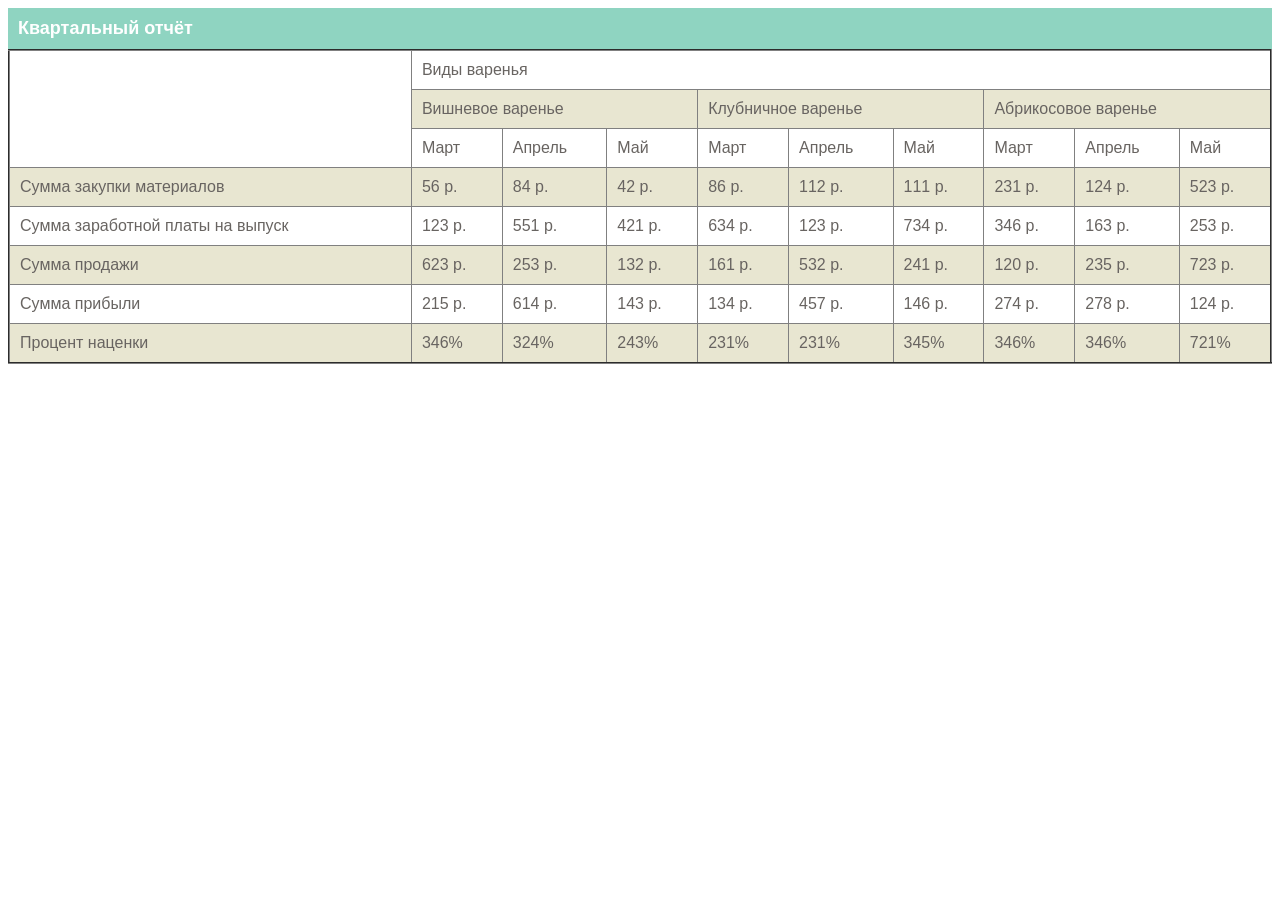
<file: index.html>
<!DOCTYPE html>

<html>
    <head>
        <meta charset="utf-8">
        <link rel="stylesheet" href="ccs\tstyle07.css">
        <title>Отчёт о варенье</title>
    </head> 
    <body>
        <table width="100%" border="2px">
            <caption><b>Квартальный отчёт</b></caption>
            <tr>
                <td colspan="2" rowspan="3"></td>
                <td colspan="9">Виды варенья</td>
            </tr>
            <tr>
                <td colspan="3">Вишневое варенье</td>
                <td colspan="3">Клубничное варенье</td>
                <td colspan="3">Абрикосовое варенье</td>
            </tr>
            <tr>
                <td>Март</td><td>Апрель</td><td>Май</td>
                <td>Март</td><td>Апрель</td><td>Май</td>
                <td>Март</td><td>Апрель</td><td>Май</td>
            </tr>
            <tr>
                <td colspan="2" >Сумма закупки материалов</td>
                <td>56 р.</td><td>84 р.</td><td>42 р.</td>
                <td>86 р.</td><td>112 р.</td><td>111 р.</td>
                <td>231 р.</td><td>124 р.</td><td>523 р.</td>
            </tr>
            <tr>
                <td colspan="2" >Сумма заработной платы на выпуск</td>
                <td>123 р.</td><td>551 р.</td><td>421 р.</td>
                <td>634 р.</td><td>123 р.</td><td>734 р.</td>
                <td>346 р.</td><td>163 р.</td><td>253 р.</td>
            </tr>
            <tr>
                <td colspan="2" >Сумма продажи</td>
                <td>623 р.</td><td>253 р.</td><td>132 р.</td>
                <td>161 р.</td><td>532 р.</td><td>241 р.</td>
                <td>120 р.</td><td>235 р.</td><td>723 р.</td>
            </tr>
            <tr>
                <td colspan="2" >Сумма прибыли</td>
                <td>215 р.</td><td>614 р.</td><td>143 р.</td>
                <td>134 р.</td><td>457 р.</td><td>146 р.</td>
                <td>274 р.</td><td>278 р.</td><td>124 р.</td>
            </tr>
            <tr>
                <td colspan="2" >Процент наценки</td>
                <td>346%</td><td>324%</td><td>243%</td>
                <td>231%</td><td>231%</td><td>345%</td>
                <td>346%</td><td>346%</td><td>721%</td>
            </tr>
        </table>
    </body>
</html>
</file>
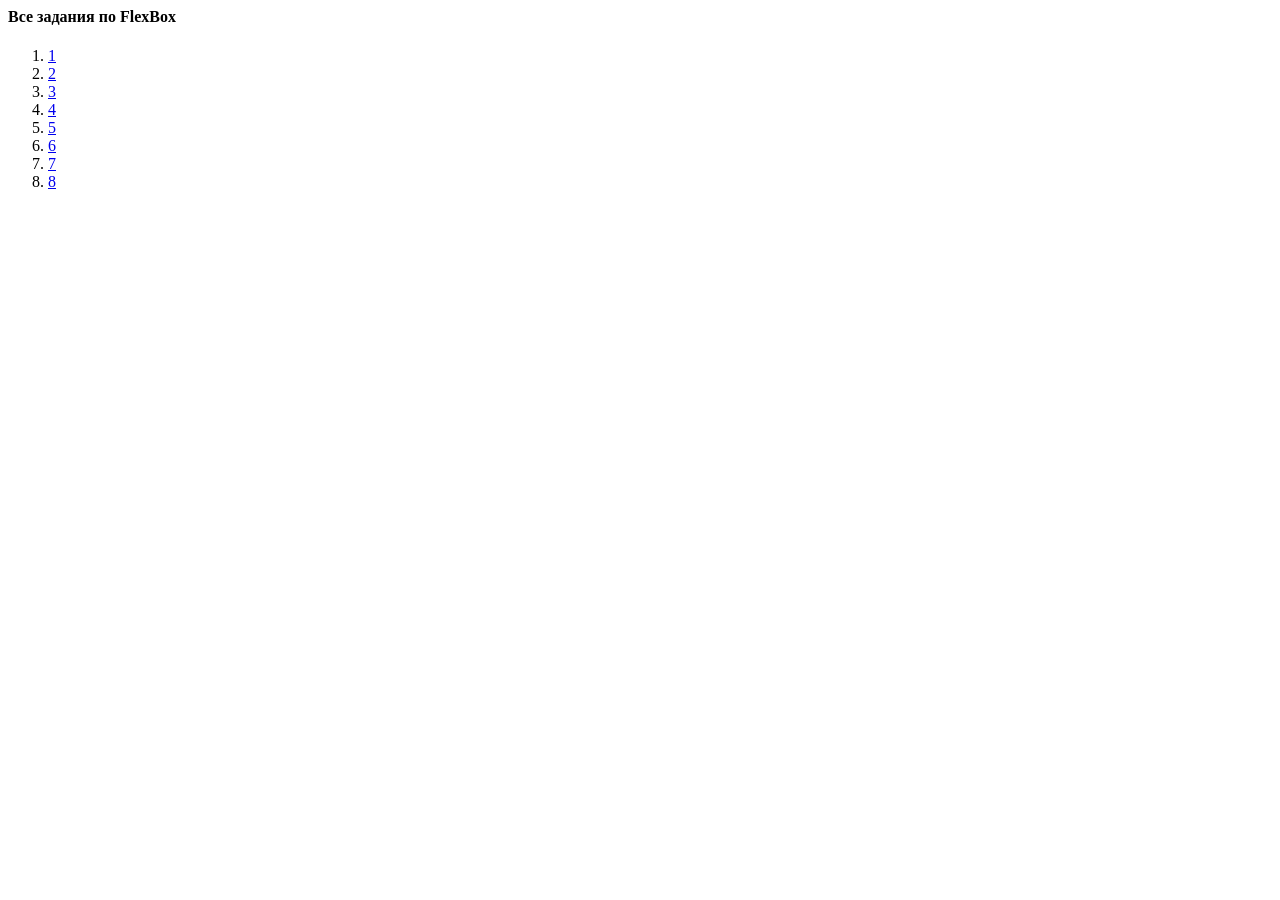
<file: first.html>
<html>

   <head>

      <title>Flexbox</title>  
     
      <meta charset="utf-8">
   </head>

   <body>
		<h4>Все задания по FlexBox</h4>
		<ol>
		<li><a href="zad1/index1.html">1</a></li>
		<li><a href="zad2/index2.html">2</a></li>
        <li><a href="zad3/index3.html">3</a></li>
        <li><a href="zad4/index4.html">4</a></li>
        <li><a href="zad5/index5.html">5</a></li>
        <li><a href="zad6/index6.html">6</a></li>
        <li><a href="zad7/index7.html">7</a></li>
        <li><a href="zad8/index8.html">8</a></li>
		</ol>
</html>
</file>
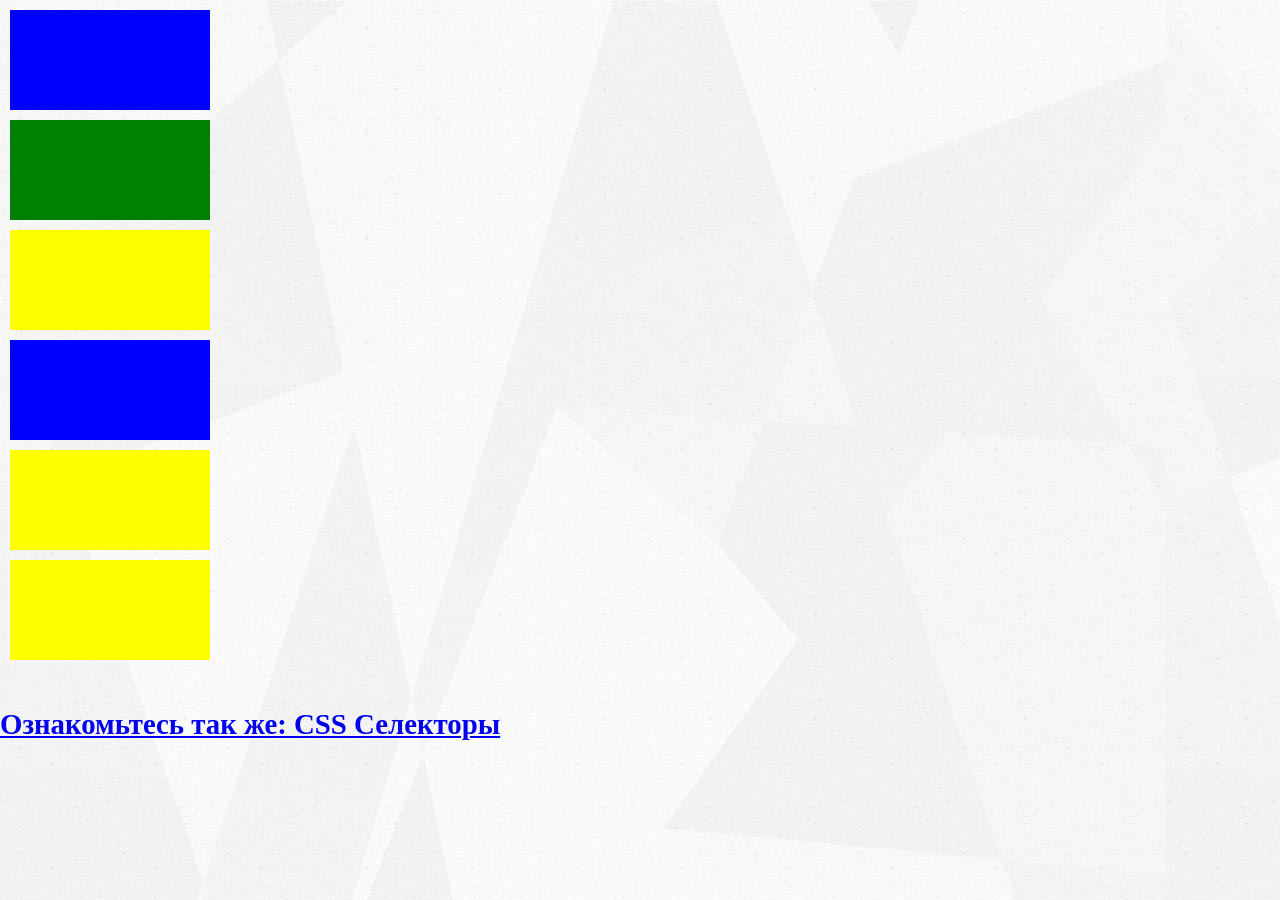
<file: Lab4.html>
<!DOCTYPE html>
<html>
    <head>
        <title>Подключение к CSS</title>
        <meta charset="UTF-8">
        <meta name="viewport" content="width=device-width, initial-scale=1.0">
        <link href="stylelab4.css" rel="stylesheet">
    </head>
    <body background="phone.jpg">
        <div id="d1" class="first">
            
        </div>
        <div id="d2" class="first">
            
        </div> 
        <div id="d3" class="second">
            
        </div>
        <div id="d4" class="first">
            
        </div>
        <div id="d5" class="second">
            
        </div>
        <div id="d6" class="second">
            
        </div>
        <br>
        <a href="selec\selectory.html"><big><h2>Ознакомьтесь так же: CSS Селекторы</big></a>
        
    </body>
</html>
</file>
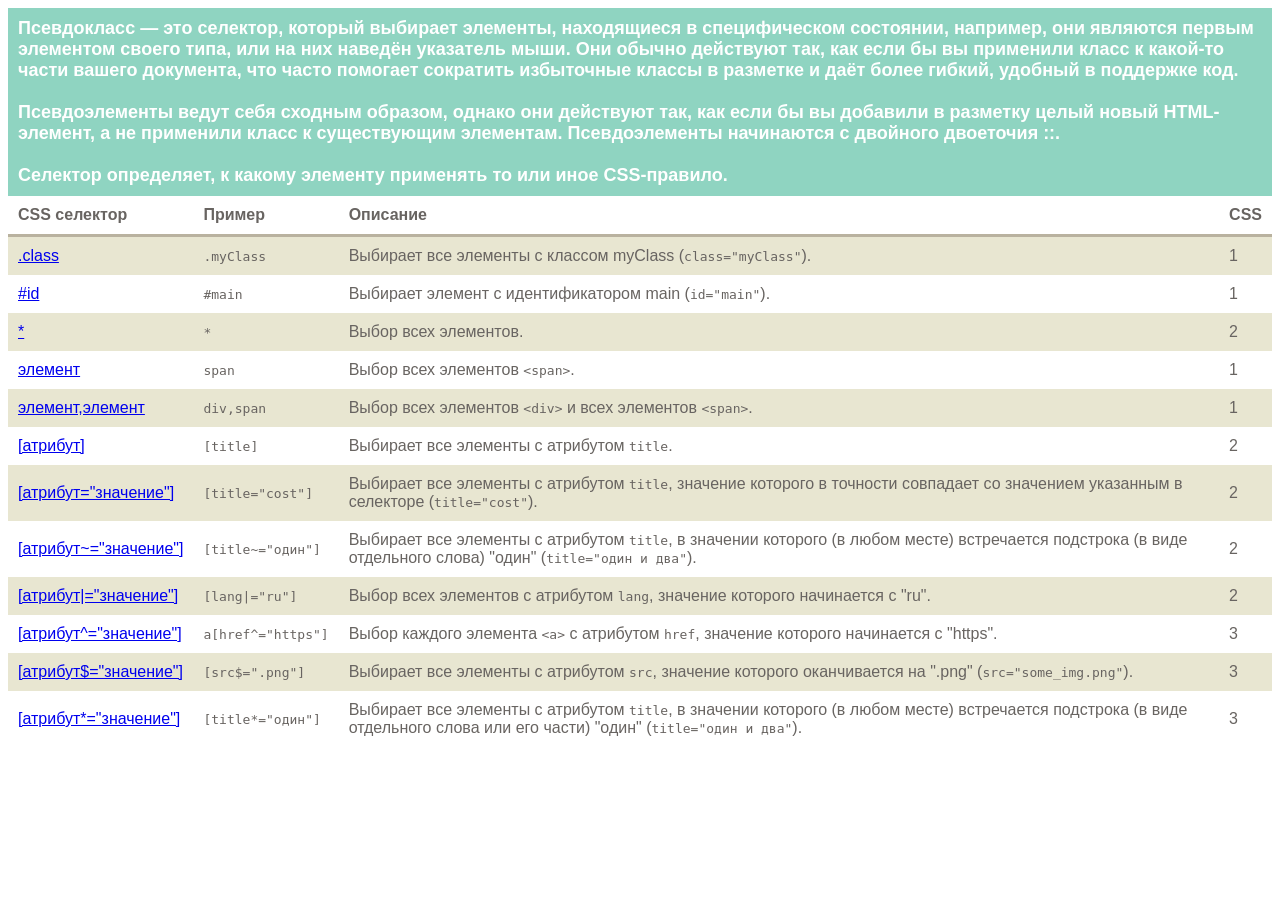
<file: selec/selectory.html>
<html>
    <head>
        <meta charset="utf-8">
        <link rel="stylesheet" href="tstyle07.css">
        <title>Селекторы</title>
    </head> 
    <body>
<table id="selectors">
				<tr>
					<th>CSS&nbsp;селектор</th><th>Пример</th><th>Описание</th><th>CSS</th>
				</tr>
				<tr>
					<td><a href="sel_class.php">.class</a></td>
					<td><code>.myClass</code></td>
					<td>Выбирает все элементы с классом myClass (<code>class="myClass"</code>).</td>
					<td>1</td>
				</tr>
				<tr>
					<td><a href="sel_id.php">#id</a></td>
					<td><code>#main</code></td>
					<td>Выбирает элемент с идентификатором main (<code>id="main"</code>).</td>
					<td>1</td>
				</tr>
				<tr>
					<td><a href="sel_all.php">*</a></td>
					<td><code>*</code></td>
					<td>Выбор всех элементов.</td>
					<td>2</td>
				</tr>
				<tr>
					<td><a href="sel_element.php">элемент</a></td>
					<td><code>span</code></td>
					<td>Выбор всех элементов <code>&lt;span&gt;</code>.</td>
					<td>1</td>
				</tr>
				<tr>
					<td><a href="sel_element_comma.php">элемент,элемент</a></td>
					<td><code>div,span</code></td>
					<td>Выбор всех элементов <code>&lt;div&gt;</code> и всех элементов <code>&lt;span&gt;</code>.</td>
					<td>1</td>
				</tr>
				<tr>
					<td><a href="sel_attribute.php">[атрибут]</a></td>
					<td><code>[title]</code></td>
					<td>Выбирает все элементы с атрибутом <code>title</code>.</td>
					<td>2</td>
				</tr>
				<tr>
					<td><a href="sel_attribute_value.php">[атрибут="значение"]</a></td>
					<td><code>[title="cost"]</code></td>
					<td>Выбирает все элементы с атрибутом <code>title</code>, значение которого в точности совпадает со значением указанным в селекторе (<code>title="cost"</code>).</td>
					<td>2</td>
				</tr>
				<tr>
					<td><a href="sel_attribute_value_contains.php">[атрибут~="значение"]</a></td>
					<td><code>[title~="один"]</code></td>
					<td>Выбирает все элементы с атрибутом <code>title</code>, в значении которого (в любом месте) встречается подстрока (в виде отдельного слова) "один" (<code>title="один и два"</code>).</td>
					<td>2</td>
				</tr>
				<tr>
					<td><a href="sel_attribute_value_lang.php">[атрибут|="значение"]</a></td>
					<td><code>[lang|="ru"]</code></td>
					<td>Выбор всех элементов с атрибутом <code>lang</code>, значение которого начинается с "ru".</td>
					<td>2</td>
				</tr>
				<tr>
					<td><a href="sel_attr_begin.php">[атрибут^="значение"]</a></td>
					<td><code>a[href^="https"]</code></td>
					<td>Выбор каждого элемента <code>&lt;a&gt;</code> с атрибутом <code>href</code>, значение которого начинается с "https".</td>
					<td>3</td>
				</tr>
				<tr>
					<td><a href="sel_attr_end.php">[атрибут$="значение"]</a></td>
					<td><code>[src$=".png"]</code></td>
					<td>Выбирает все элементы с атрибутом <code>src</code>, значение которого оканчивается на ".png" (<code>src="some_img.png"</code>).</td>
					<td>3</td>
				</tr>
				<tr>
					<td><a href="sel_attr_contain.php">[атрибут*="значение"]</a></td>
					<td><code>[title*="один"]</code></td>
					<td>Выбирает все элементы с атрибутом <code>title</code>, в значении которого (в любом месте) встречается подстрока (в виде отдельного слова или его части) "один" (<code>title="один и два"</code>).</td>
					<td>3</td>
				</tr>
				<tr>
				<caption><b>
Псевдокласс — это селектор, который выбирает элементы, находящиеся в специфическом состоянии, например, они являются
первым элементом своего типа, или на них наведён указатель мыши. Они обычно действуют так, как если бы вы применили
класс к какой-то части вашего документа, что часто помогает сократить избыточные классы в разметке и даёт более
гибкий, удобный в поддержке код.<br>
<br>Псевдоэлементы ведут себя сходным образом, однако они действуют так, как если бы вы добавили в разметку целый новый
HTML-элемент, а не применили класс к существующим элементам. Псевдоэлементы начинаются с двойного двоеточия ::.<br>
<br>Селектор определяет, к какому элементу применять то или иное CSS-правило.</b>
				</caption>
			</table>
    </body>
</html>
</file>
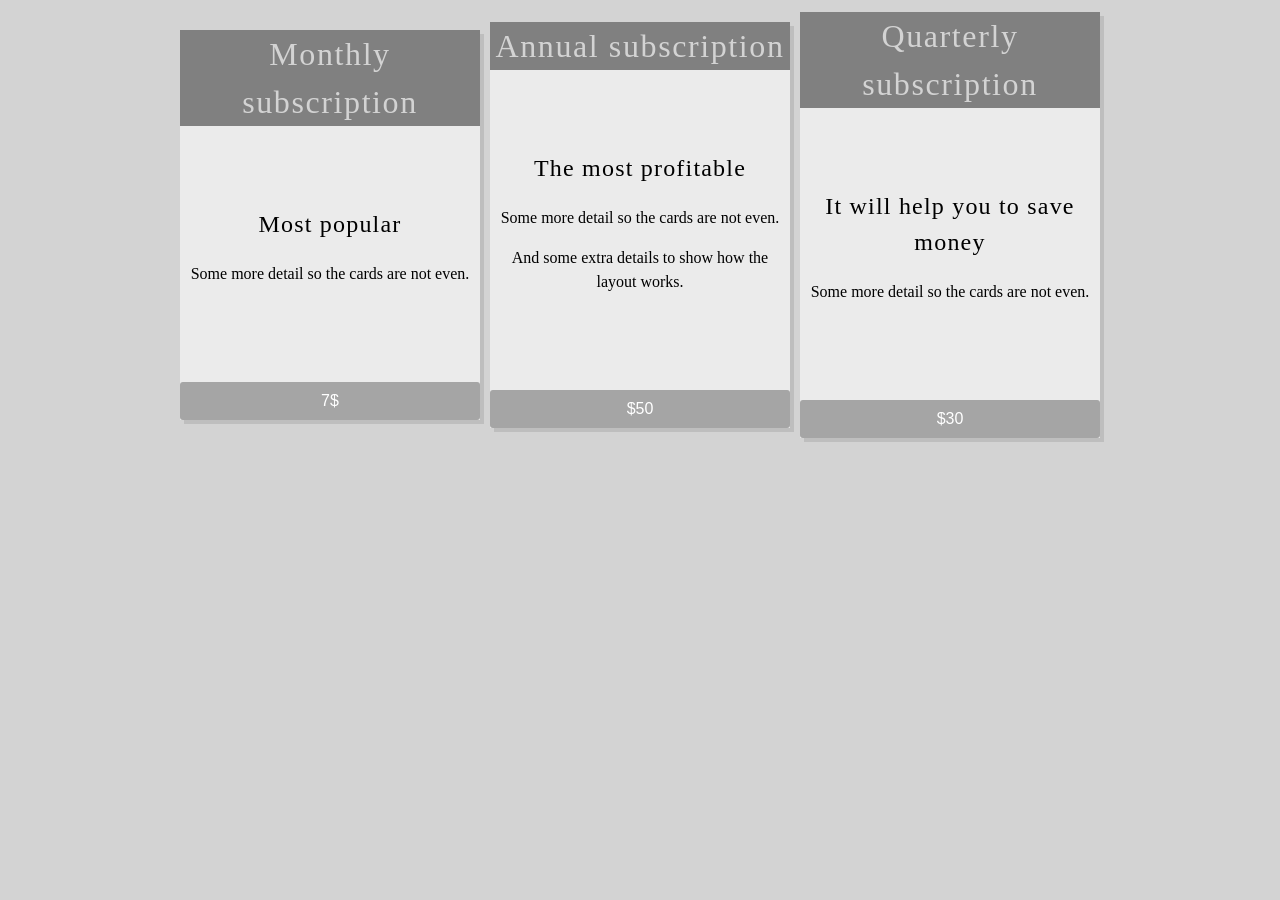
<file: zad1/index1.html>
<html lang="en" >
<head>
  <meta charset="UTF-8">
  <title>Flexbox карточки</title>
  <meta name="viewport" content="width=device-width, initial-scale=1">
<link rel='stylesheet' type='text/css'><link rel="stylesheet" href="../zad1/css/style1.css">
</head>
<body>
<div class="content">
  <div class="cards">
    <div class="card">
      <div class="desciption">
        <h1>Monthly subscription</h1>
        <h2>Most popular</h2>
        <p>Some more detail so the cards are not even.</p>
      </div>
      <a class="price" href="#">7$</a>
    </div>
    <div class="card">
      <div class="desciption">
        <h1>Annual subscription</h1>
        <h2>The most profitable</h2>
        <p>Some more detail so the cards are not even.</p>
        <p>And some extra details to show how the layout works.</p>
      </div>
      <a class="price" href="#">$50</a>
    </div>
    <div class="card">
      <div class="desciption">
        <h1>Quarterly subscription</h1>
        <h2>It will help you to save money</h2>
        <p>Some more detail so the cards are not even.</p>
      </div>
      <a class="price" href="#">$30</a>
    </div>
  </div>
 </div>
 </html>
</file>
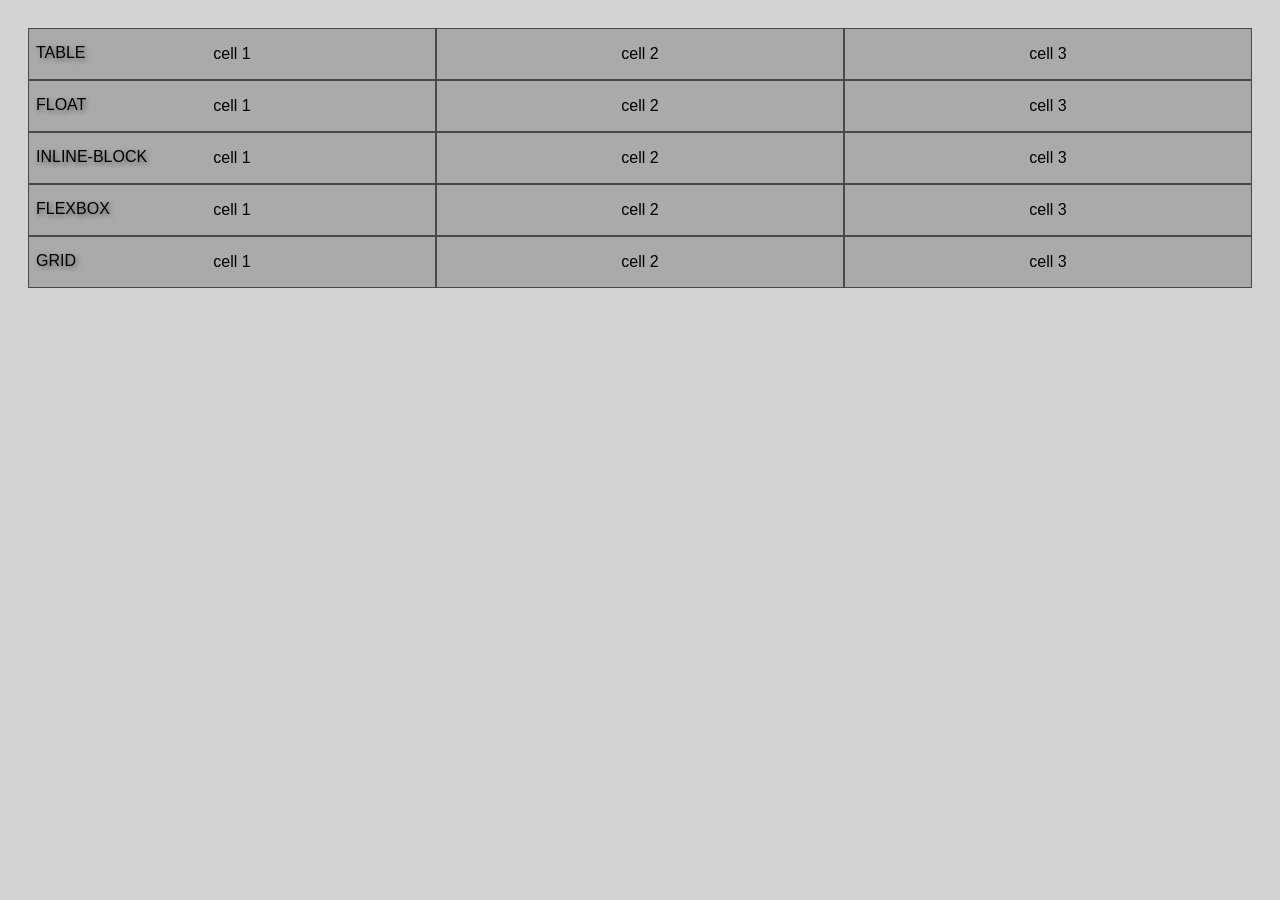
<file: zad2/index2.html>
<html lang="en" >
    <head>
      <meta charset="UTF-8">
      <title>Flexbox сетка</title>
      <meta name="viewport" content="width=device-width, initial-scale=1">
        <link rel='stylesheet' type='text/css'><link rel="stylesheet" href="../zad2/css/style2.css">
    </head>
    <body>
        <div class="row row--1">
          <div class="cell">cell 1</div>
          <div class="cell">cell 2</div>
          <div class="cell">cell 3</div>
        </div>

        <div class="row row--2">
          <div class="cell">cell 1</div>
          <div class="cell">cell 2</div>
          <div class="cell">cell 3</div>
        </div>

        <div class="row row--3">
          <div class="cell">cell 1</div><!--
          --><div class="cell">cell 2</div><!--
          --><div class="cell">cell 3</div>
        </div>

        <div class="row row--4">
          <div class="cell">cell 1</div>
          <div class="cell">cell 2</div>
          <div class="cell">cell 3</div>
        </div>

        <div class="row row--5">
          <div class="cell">cell 1</div>
          <div class="cell">cell 2</div>
          <div class="cell">cell 3</div>
        </div>
    </body>
</html>
</file>
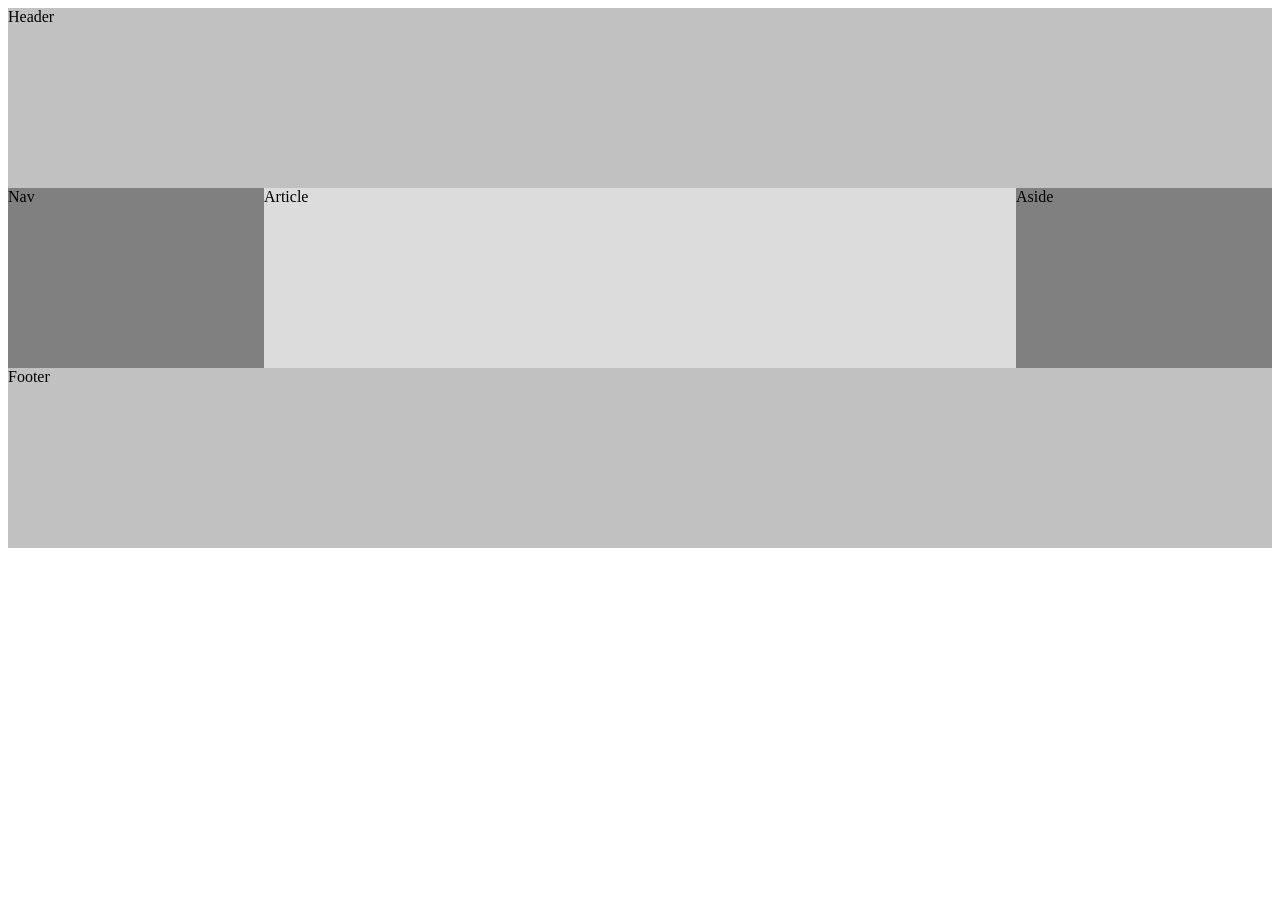
<file: zad3/index3.html>
<html lang="en" >
    <head>
      <meta charset="UTF-8">
      <title>Flexbox сетка</title>
    <meta http-equiv="X-UA-Compatible" content="IE=edge">
    <meta name="viewport" content="width=device-width, initial-scale=1.0">
        <link rel='stylesheet' type='text/css'><link rel="stylesheet" href="../zad3/css/style3.css">
    </head>
 
  <header>Header</header>
 
  <main>
 
    <article>Article</article>
 
    <nav>Nav</nav>
 
    <aside>Aside</aside>
 
  </main>
 
  <footer>Footer</footer>
</html>
</file>
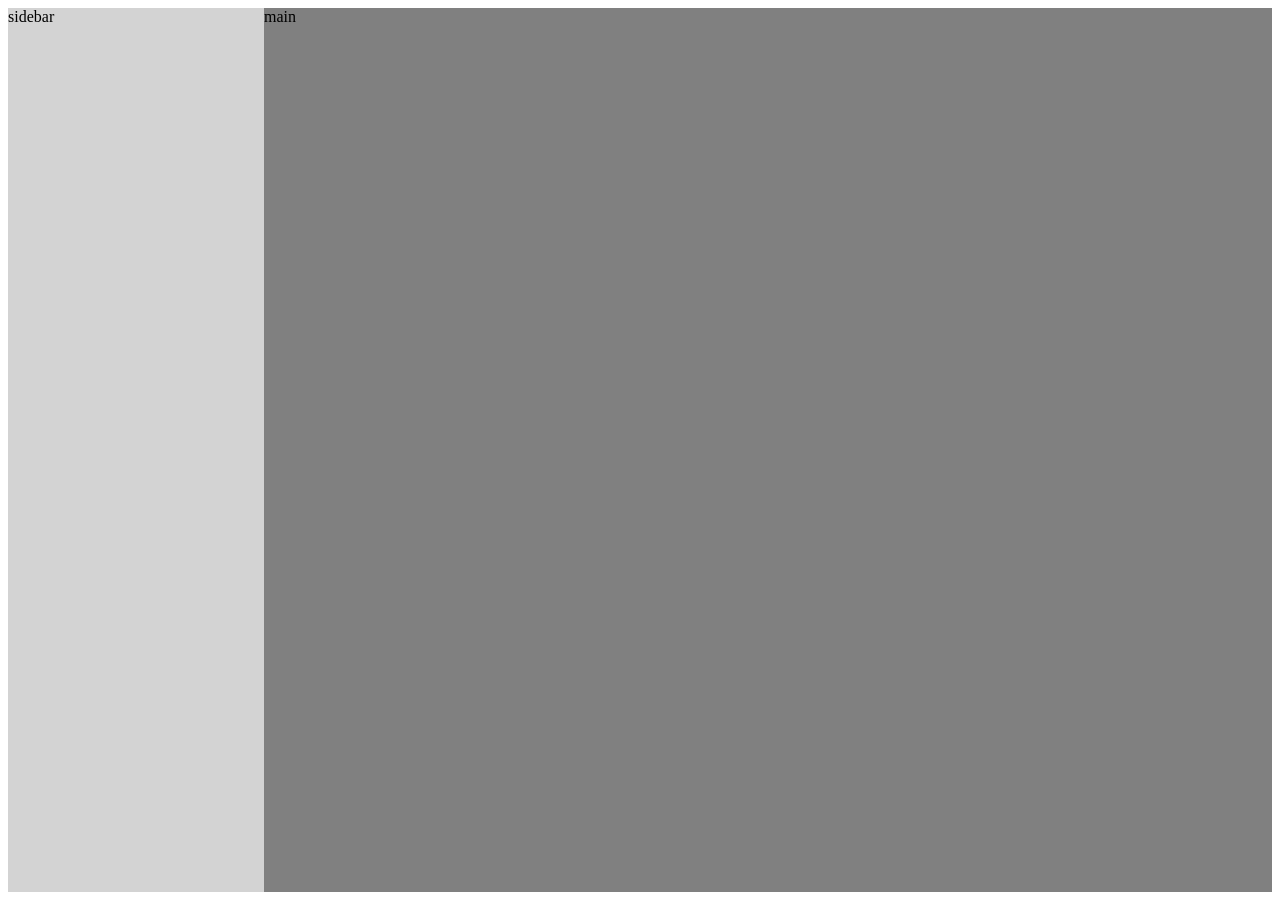
<file: zad4/index4.html>
<html lang="en" >
    <head>
      <meta charset="UTF-8">
      <title>Flexbox сетка</title>
    <meta http-equiv="X-UA-Compatible" content="IE=edge">
    <meta name="viewport" content="width=device-width, initial-scale=1.0">
        <link rel='stylesheet' type='text/css'><link rel="stylesheet" href="../zad4/css/style4.css">
    </head>
   <body>
  <aside>sidebar</aside>
  <main>main</main>
   </body>
</html>
</file>
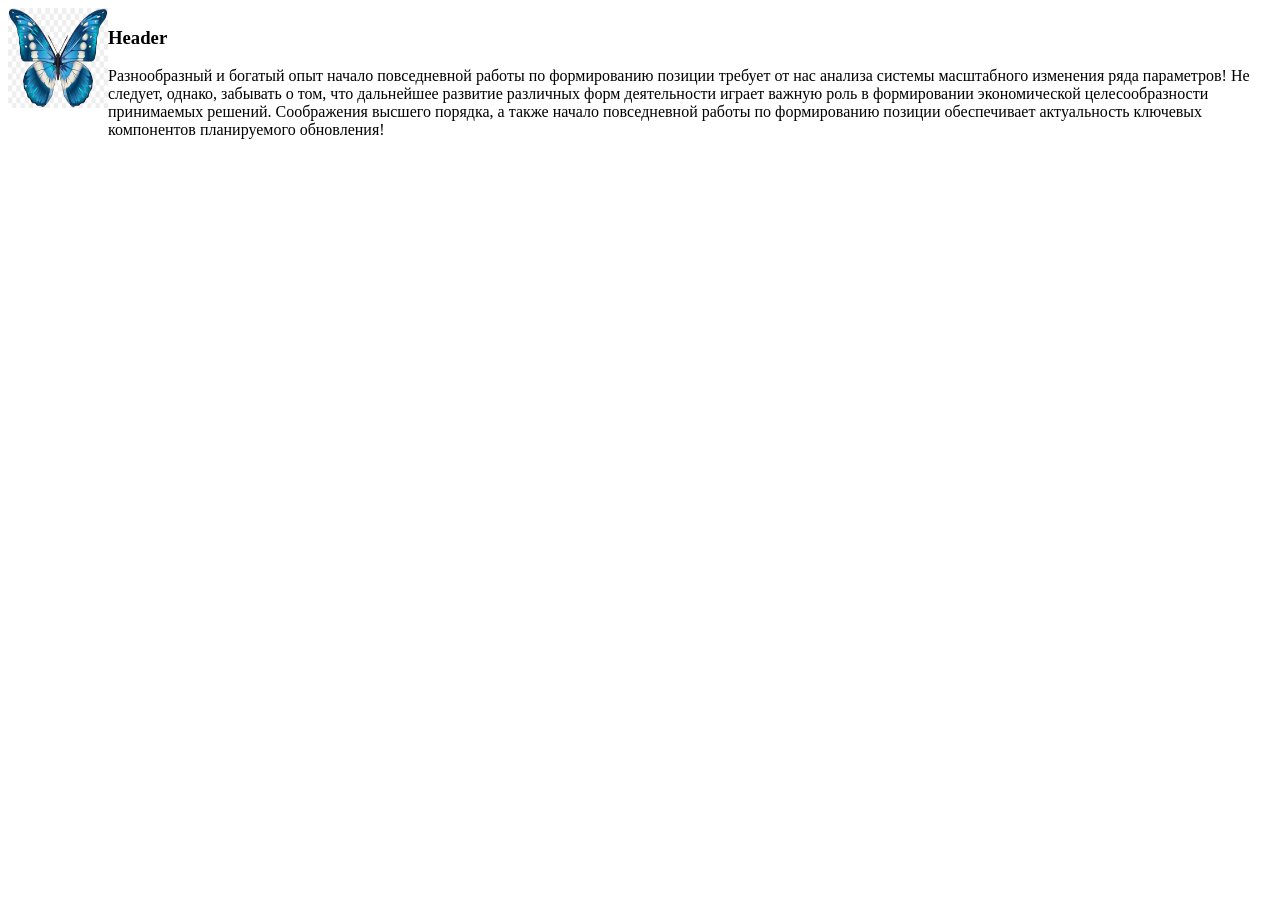
<file: zad5/index5.html>
<html lang="en" >
    <head>
      <meta charset="UTF-8">
      <title>Header</title>
        <link rel='stylesheet' type='text/css'><link rel="stylesheet" href="../zad5/css/style5.css">
    </head>
   <body>
    <body>
        <div class="media">
           <img class="media-object" src="../zad5/img/pic.png">
            <div class="media-body">
                <h3 class="media-heading"> Header </h3>
                <p>Разнообразный и богатый опыт начало повседневной работы по формированию позиции требует от нас анализа системы масштабного изменения ряда параметров! Не следует, однако, забывать о том, что дальнейшее развитие различных форм деятельности играет важную роль в формировании экономической целесообразности принимаемых решений. Соображения высшего порядка, а также начало повседневной работы по формированию позиции обеспечивает актуальность ключевых компонентов планируемого обновления!</p>
            </div>
        </div>
    </body>
   </body>
</html>
</file>
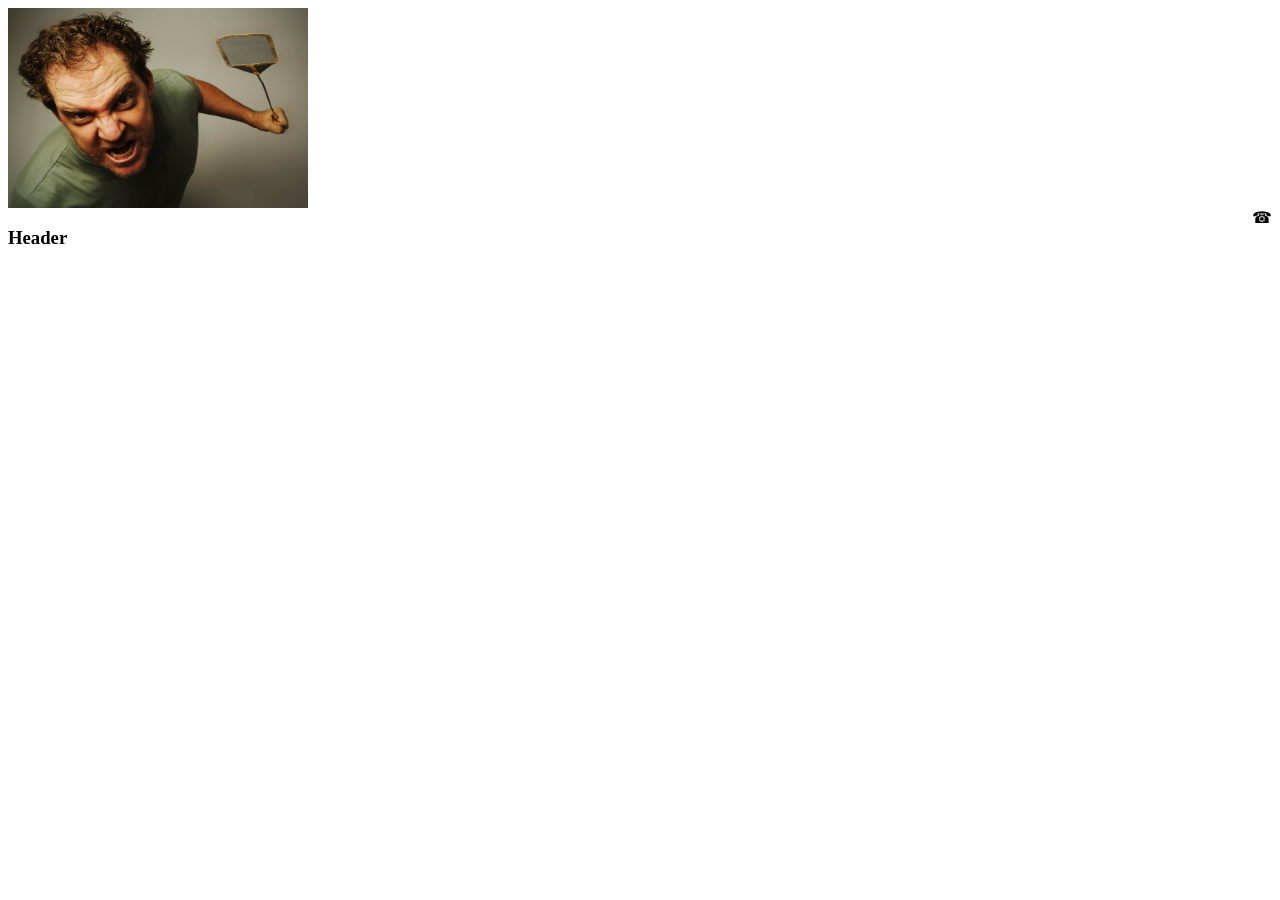
<file: zad6/index6.html>
<html lang="en" >
    <head>
      <meta charset="UTF-8">
      <title>Header</title>
        <link rel='stylesheet' type='text/css'><link rel="stylesheet" href="../zad6/css/style6.css">
    </head>
 <body>
    <img src="../zad6/img/pic.jpg" alt="Чел с мухобойкой!!" width="300" height="200" />
    <div class="media">

      <div class="media-object">&phone;</div>

      <div class="media-body">

        <h3 class="media-heading"> Header </h3>

        <p></p>

      </div>

    </div>
 </body>
</html>
</file>
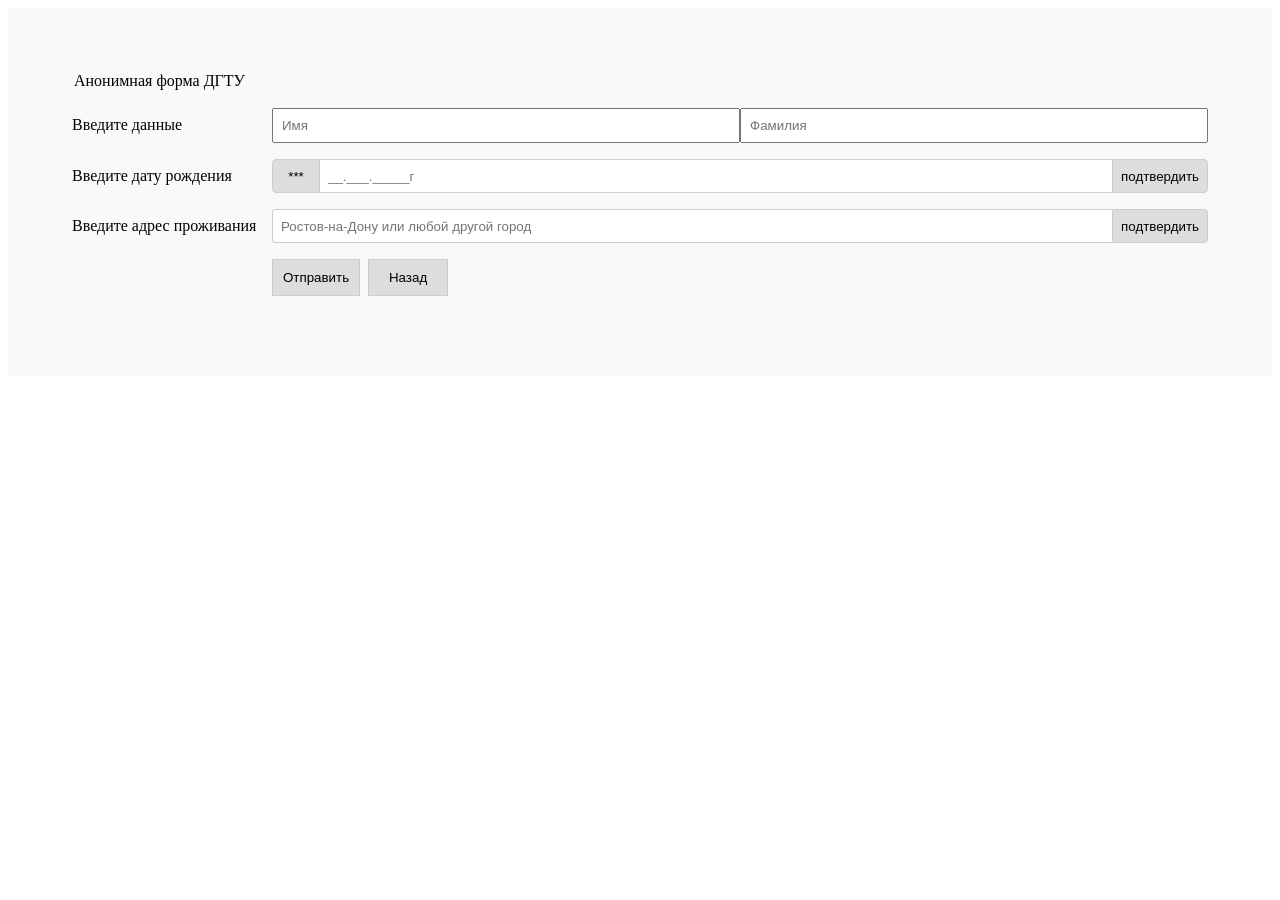
<file: zad7/index7.html>
<html lang="en" >
    <head>
      <meta charset="UTF-8">
        <title>Форма для заполнения flexbox</title>
        <link rel='stylesheet' type='text/css'><link rel="stylesheet" href="../zad7/css/style7.css">
    </head>
<body>
    <form class="Form">
      <legend class="legend">Анонимная форма ДГТУ</legend>
      <br />
      <s class="group">
        <label>Введите данные</label>
        <input class="field" placeholder="Имя" />
        <input class="field" placeholder="Фамилия"/>
      </s>

      <s class="group">
        <label>Введите дату рождения</label>
        <d class="is-fancy">
          <button class="item">***</button>
          <input class="field" placeholder="__.___._____г" >
          <button class="item">подтвердить</button>
        </d>
      </s>

      <s class="group">
        <label>Введите адрес проживания</label>
        <d class="is-fancy">
          <input class="field"placeholder= "Ростов-на-Дону или любой другой город">
          <button class="item">подтвердить</button>
        </d>
      </s>

      <s class="group">
        <label></label>
        <button class="item">Отправить</button>
        <button class="item">Назад</button>
      </s>
    </form>

 </body>
</html>
</file>
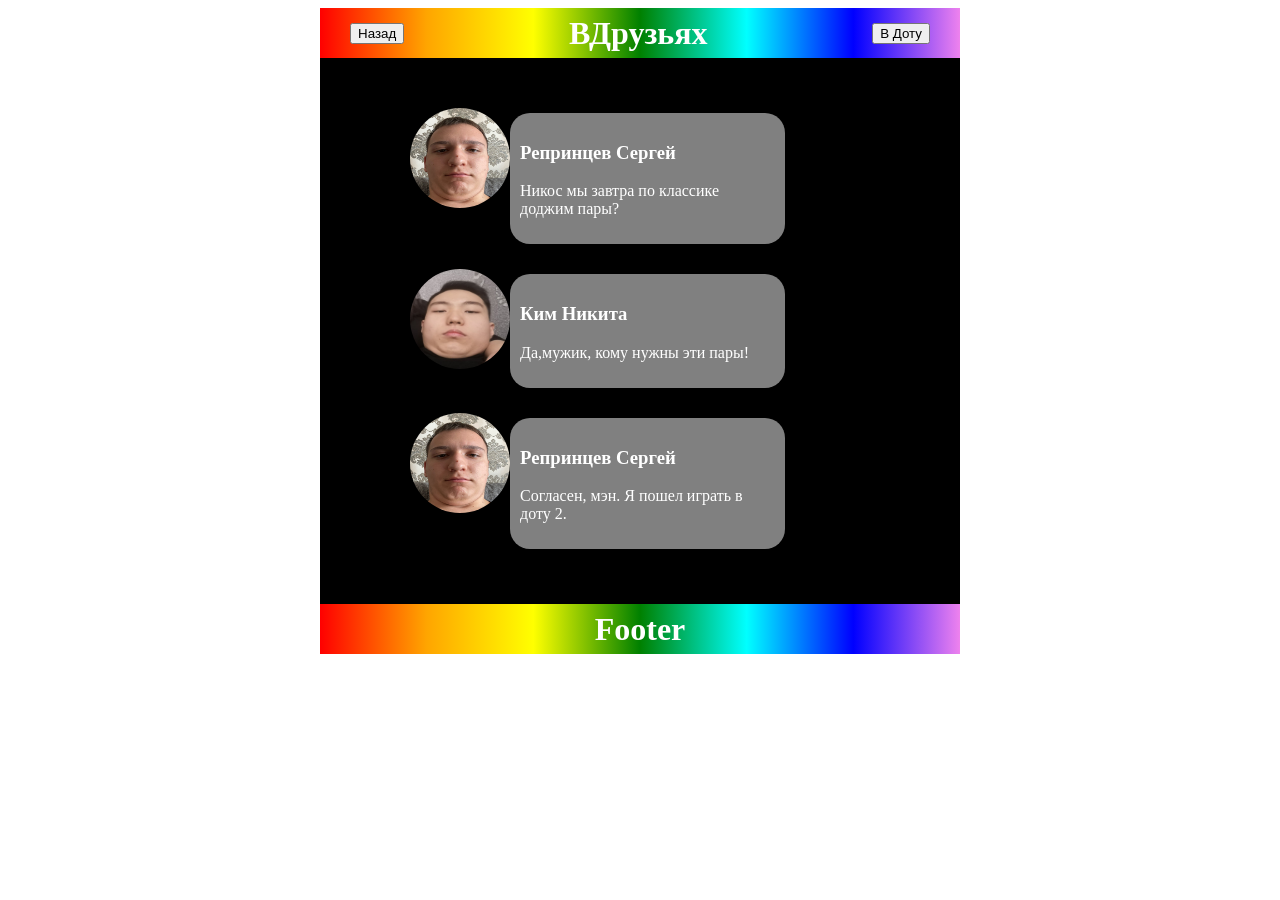
<file: zad8/index8.html>
<html>
    <head>
        <meta charset="utf-8">
        <link rel='stylesheet' type='text/css'><link rel="stylesheet" href="../zad8/css/style8.css">
        <title>Мобильное приложение</title>
    </head>
    <body>
        <div class="app">
            <header>
                <button class="h-button-1">Назад</button>
                <h1>ВДрузьях</h1>
                <button class="h-button-2">В Доту</button>
            </header>
            <main>
                <div class="media">
                    <img class="media-object" src="img/pic2.jpg">
                    <div class="media-body">
                        <h3 class="media-heading">Репринцев Сергей</h3>
                        <p>Никос мы завтра по классике доджим пары?</p>
                    </div>
                </div>
                <div class="media">
                    <img class="media-object" src="img/pic1.jpg">
                    <div class="media-body">
                        <h3 class="media-heading">Ким Никита</h3>
                        <p>Да,мужик, кому нужны эти пары!</p>
                    </div>
                </div>
                <div class="media">
                    <img class="media-object" src="img/pic2.jpg">
                    <div class="media-body">
                        <h3 class="media-heading">Репринцев Сергей</h3>
                        <p>Согласен, мэн. Я пошел играть в доту 2.</p>
                    </div>
                </div>
            </main>
            <footer><h1>Footer</h1></footer>
        </div>
    </body>
</html>
</file>
<file: stylelab4.css>
body{
	margin: 0;
	padding: 0;
}
div{
	height: 100px;
	width: 200px;
	background-color: red;
	margin: 10px 10px 10px 10px;
}

div#d2 {
    background-color: green;
}

.first {
    background-color: blue;
}

.second {
    background-color: yellow;
}
</file>
<file: selec/tstyle07.css>
table {
    font-family: "Lucida Sans Unicode", "Lucida Grande", Sans-Serif;
    border-collapse: collapse;
    color: #686461;
}
caption {
    padding: 10px;
    color: white;
    background: #8FD4C1;
    font-size: 18px;
    text-align: left;
    font-weight: bold;
}
th {
    border-bottom: 3px solid #B9B29F;
    padding: 10px;
    text-align: left;
}
td {
    padding: 10px;
}
tr:nth-child(odd) {
    background: white;
}
tr:nth-child(even) {
    background: #E8E6D1;
}
</file>
<file: zad1/css/style1.css>
html {
  box-sizing: border-box;
  font-family: "Open Sans", sans-serif;
  color: #fff;
}

*, *:before, *:after {
  box-sizing: inherit;
}

* {
  margin: 0;
  padding: 0;
}

h1, h2{
font-family: Century Gothic;
    font-weight: 50;
    letter-spacing: 0.05em;
}
h1 {
    background-color: gray;

}
.content {
  min-height: 100vh;
  line-height: 1.5;
    background-color: lightgray;
}

.card {
  padding: 20px;
  color: #000000;
  background-color: rgba(255, 255, 255, 0.55);
  box-shadow: 4px 4px 0 0 rgba(0, 0, 0, 0.1);
}
.card h1 {
    color:#d3d3d3;
    margin-bottom: 80px;
    text-align: center;
}
.card h2 {
	color:0000;
  margin-bottom: 20px;
  text-align: center;
}
.card p {
  font-family: Century Gothic;
  text-align: center;
  margin-bottom: 1em;
}

.price {
    text-align: center;
    padding: 7;
    margin-top: 80;
    text-decoration: none;
    color: #fff;
    background-color: #808080a6;
    border-radius: 3px;
}
.cards {
    display: flex;
    justify-content: center;
    min-height: 450px;
    flex-direction: row;
    align-items: center;
}
.card {
    width: 300px;
    margin: 5px;
    padding: 0;
    display: flex;
    flex-wrap: wrap;
    align-items: flex-start;
}
.card > * {
  flex: 1 1 100%;
}

.price {
  align-self: flex-end;
}
</file>
<file: zad2/css/style2.css>
@import url('https://fonts.googleapis.com/css?family=Kalam');

.row--1 {
  display: table;
  width: 100%;
}

.row--1:before {
    content: "table"
  }

.row--1 .cell {
    display: table-cell;
  }

.row--2:before {
    content: "float"
  }

.row--2 .cell {
    box-sizing: border-box;
    width: 33.33%;
    float: left;
  }

.row--2:after {
    content: "";
    display: table;
    clear: both;
  }

.row--3:before {
    content: "inline-block"
  }

.row--3 .cell {
    box-sizing: border-box;
    display: inline-block;
    width: 33.33%;
  }

.row--4 {
  display: flex;
}

.row--4:before {
    content: "flexbox"
  }

.row--4 .cell {
    flex: 1 0 auto;
  }


.row--5 {
  display: grid;
  grid-auto-flow: column;
}


.row--5:before {
    content: "grid"
  }




/*________________________________________*/
/* showcase styling */
/*________________________________________*/
/* showcase styling */

body {
  padding: 20px;
  background-color: lightgray;
  color: #eee;
  font-family: Roboto, Arial, sans-serif;
  
  counter-reset: hide;       
}

h2 {
  margin: 0 0 .25em 0;
  font-size: 2em;
  font-family: 'Kalam', cursive;
  font-weight: normal;
  color: gold;
}

em {
  color: gold;
  font-family: 'Kalam', cursive;
  font-style: normal;
}

h3 {
  margin: 0 0 2em 0;
  font-weight: normal;
}

.board {
  display: flex;
  flex-wrap: wrap;
}

.hide {
  position: relative;
  flex: 0 1 280px;
  background-color: #393939;
  border: 1px solid #404040;
}

.hide::before {
  display: inline-block;
  padding: 1em;
  counter-increment: hide;                
  content: counter(hide) ". " attr(data-with); 
  font-size: 90%;
  color: #aaa;
}

.cell {
  padding: 1em 0;
  border: 1px solid #494949;
  background-color: #aaa;
  color: #000;
  text-align: center;
}

.row {
  position: relative;
}

.row:before {
    position: absolute;
    top: 1em;
    left: .5em;
    color: #000;
    font-size: 16px;
    text-transform: uppercase;
    text-shadow: 2px 2px 5px rgb(15 15 15 / 50%);
}
</file>
<file: zad3/css/style3.css>
body {
 
   display: flex
     
     flex-direction: column

}
header,
 
footer {
 height: 20vh;
 background-color: #c1c1c1;
 text-align: inherit;
}
main {
 display: flex;
   flex: 1;
 background-color: #232323;
}
nav,
aside {
 height: 20vh;
  width: 20vw;
 background-color: gray
}

article {
 
   flex: 1;
 background-color: gainsboro;
}
nav {
 
  order: -1;
 background-color: gray;
}
</file>
<file: zad4/css/style4.css>
body {
 
   display: flex;
     
}

aside {
 
   width: 20vw;
   background-color: lightgray;
}

main {
 
  flex: 1;
  background-color: gray;
}
</file>
<file: zad5/css/style5.css>
.media {
   display: flex;
   align-items: flex-start;
}
.media-body {
   flex: 1;
}
img {
    width: 100px;
    height: 100px;
}
</file>
<file: zad6/css/style6.css>
.media-object {
   order: 1;
}
.media {
   display: flex;
   align-items: flex-start;
}
.media-body {
   flex: 1;
}
</file>
<file: zad7/css/style7.css>
.Form {
  display: flex;
  flex-flow: column;
  background: #f9f9f9;
  padding: 4rem 4rem;
}
.Form button {
  background: #ddd;
  border: 1px solid #ccc;
  padding: 10px;
  min-width: 80px;
}
.Form button + button {
  margin-left: 0.5rem;
}
.Form > .group {
  text-decoration: none;
  display: flex;
  margin-bottom: 1em;
}
.Form > .group label {
  min-width: 12rem;
  margin-right: 0.5em;
  padding: 0.5rem 0;
}
.Form > .group input {
  flex: 1;
  padding: 0.5rem;
}
.Form .is-fancy {
  display: flex;
  flex: 1;
}
.Form .is-fancy > .field,
.Form .is-fancy > .item {
  border: 1px solid #ccc;
  padding: 0.5rem;
}
.Form .is-fancy .field {
  flex: 1;
}
.Form .is-fancy .item {
  min-width: 3rem;
}
.Form .is-fancy .field:not(:first-child) {
  border-left: 10px;
}
.Form .is-fancy .field:not(:last-child) {
  border-right: 10px;
}
.Form .is-fancy .field:first-child,
.Form .is-fancy .item:first-child {
  border-radius: 4px 0 0 4px;
}
.Form .is-fancy .field:last-child,
.Form .is-fancy .item:last-child {
  border-radius: 0 4px 4px 0;
}
@media (max-width: 640px) {
  .Form {
    background: #aaa;
    padding: 2rem;
  }
}
</file>
<file: zad8/css/style8.css>
body {
    display: flex;
    flex-direction: column;
    align-items: center;
    color: white;
}
.app {
    background-color: black;
    width: 640px;
}
header, footer {
    height: 50px;
    background: linear-gradient(to right, red, orange, yellow, green, cyan, blue, violet);
    color: white;
    display: flex;
    align-items: center;
}
main {
    flex: 1;
    margin: 50px 80px 50px 80px;
    max-width: 400px;
}
.media {
    display: flex;
    align-items: flex-start;
    max-width: 640px;
    margin: 20px 10px 20px 10px;
}
.media-body {
    max-width: 400px;
    flex: 1;
    margin: 5px 5px 5px 0px;
    padding: 10px 10px 10px 10px;
    border-radius: 20px;
    background-color: gray;
}
.media-object {
    width: 100px;
    height: 100px;
    border-radius: 60px;
}
.h-button-1 {
    margin: 10px 10px 10px 30px;
}
.h-button-2 {
    margin: 10px 30px 10px 10px;
}
h1 {
    margin-left: auto;
    margin-right: auto;
}
</file>
